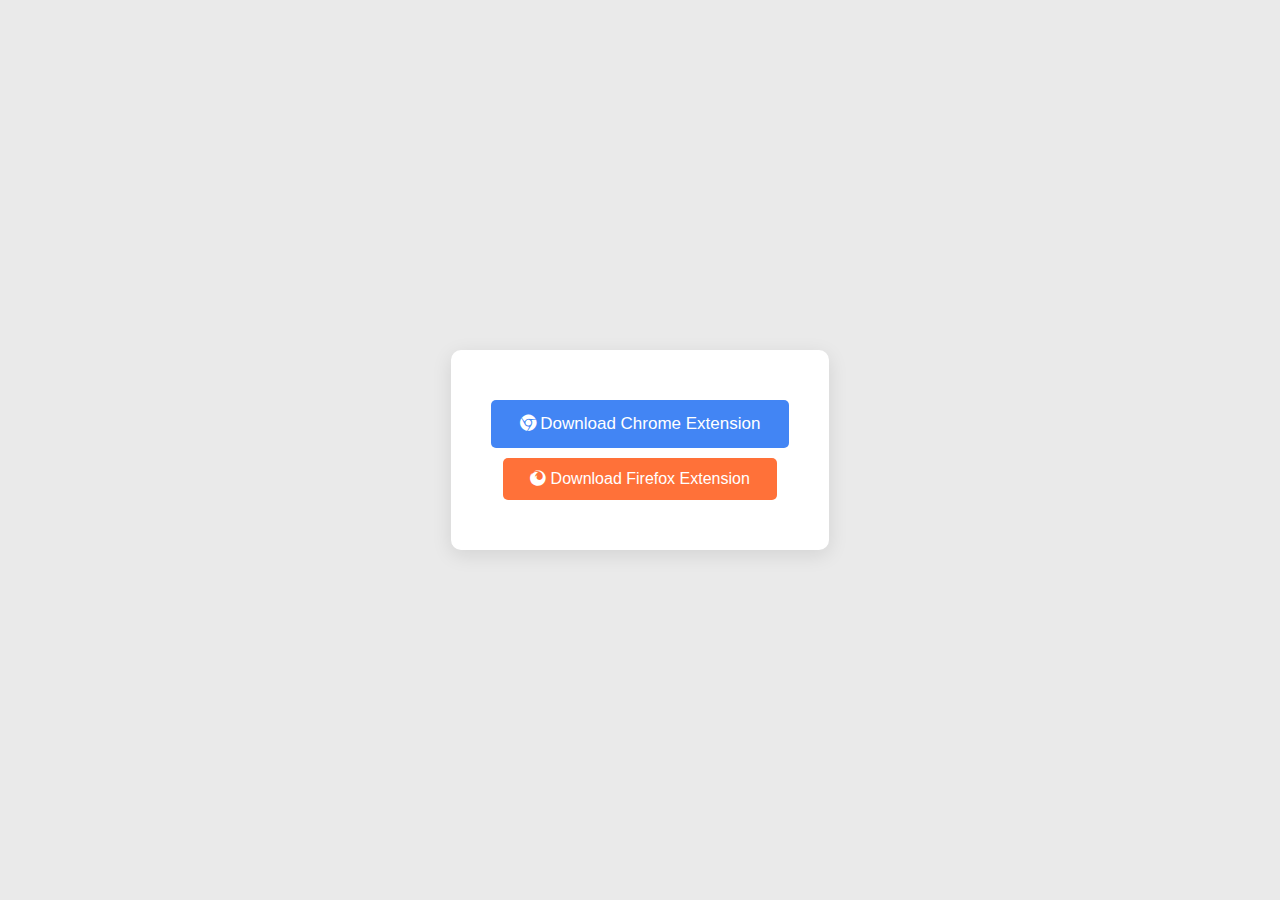
<file: index.html>
<!DOCTYPE html>
<html lang="en">

<head>
    <meta charset="UTF-8">
    <meta http-equiv="X-UA-Compatible" content="IE=edge">
    <meta name="viewport" content="width=device-width, initial-scale=1.0">
    <title>Download Extensions</title>

    <link rel="stylesheet" href="https://cdnjs.cloudflare.com/ajax/libs/font-awesome/5.15.1/css/all.min.css">
    <style>
        body {
            font-family: 'Segoe UI', Tahoma, Geneva, Verdana, sans-serif;
            background-color: #eaeaea;
            display: flex;
            justify-content: center;
            align-items: center;
            height: 100vh;
            margin: 0;
        }

        .container {
            background: #ffffff;
            padding: 40px;
            border-radius: 10px;
            box-shadow: 0 5px 20px rgba(0, 0, 0, 0.1);
            width: fit-content;
        }

        .btn {
            display: block;
            width: 250px;
            border: none;
            background: none;
            padding: 12px;
            font-size: 16px;
            border-radius: 5px;
            margin: 10px auto;
            transition: transform 0.2s, box-shadow 0.2s;
            text-align: center;
            text-decoration: none;
        }

        .btn:hover {
            transform: translateY(-2px);
            box-shadow: 0 5px 15px rgba(0, 0, 0, 0.1);
        }

        .chrome {
            background-color: #4285F4;
            color: #ffffff;
        }

        .firefox {
            background-color: #FF7139;
            color: #ffffff;
        }

        .larger {
            width: 270px;
            font-size: 17px;
            padding: 14px;
        }
    </style>
</head>

<body>

    <div class="container">
        <!-- Chrome Extension Download Button -->
        <a href="ecsi.crx" class="btn download-button chrome">
            <i class="fab fa-chrome"></i>
            Download Chrome Extension
        </a>

        <!-- Firefox Extension Download Button -->
        <a href="ecsi.xpi" class="btn download-button firefox">
            <i class="fab fa-firefox"></i>
            Download Firefox Extension
        </a>
    </div>

    <script>
        document.addEventListener("DOMContentLoaded", function () {
            adjustButtonSize();
        });

        function adjustButtonSize() {
            let chromeButton = document.querySelector(".chrome");
            let firefoxButton = document.querySelector(".firefox");

            const browser = getBrowser();

            if (browser === "Chrome") {
                chromeButton.classList.add("larger");
            } else if (browser === "Firefox") {
                firefoxButton.classList.add("larger");
            }
        }

        function getBrowser() {
            const userAgent = navigator.userAgent;

            if (/firefox/i.test(userAgent)) {
                return "Firefox";
            } else if (/chrome/i.test(userAgent) && !/edge/i.test(userAgent)) {
                return "Chrome";
            }
            return "Unknown";
        }
    </script>

</body>

</html>
</file>
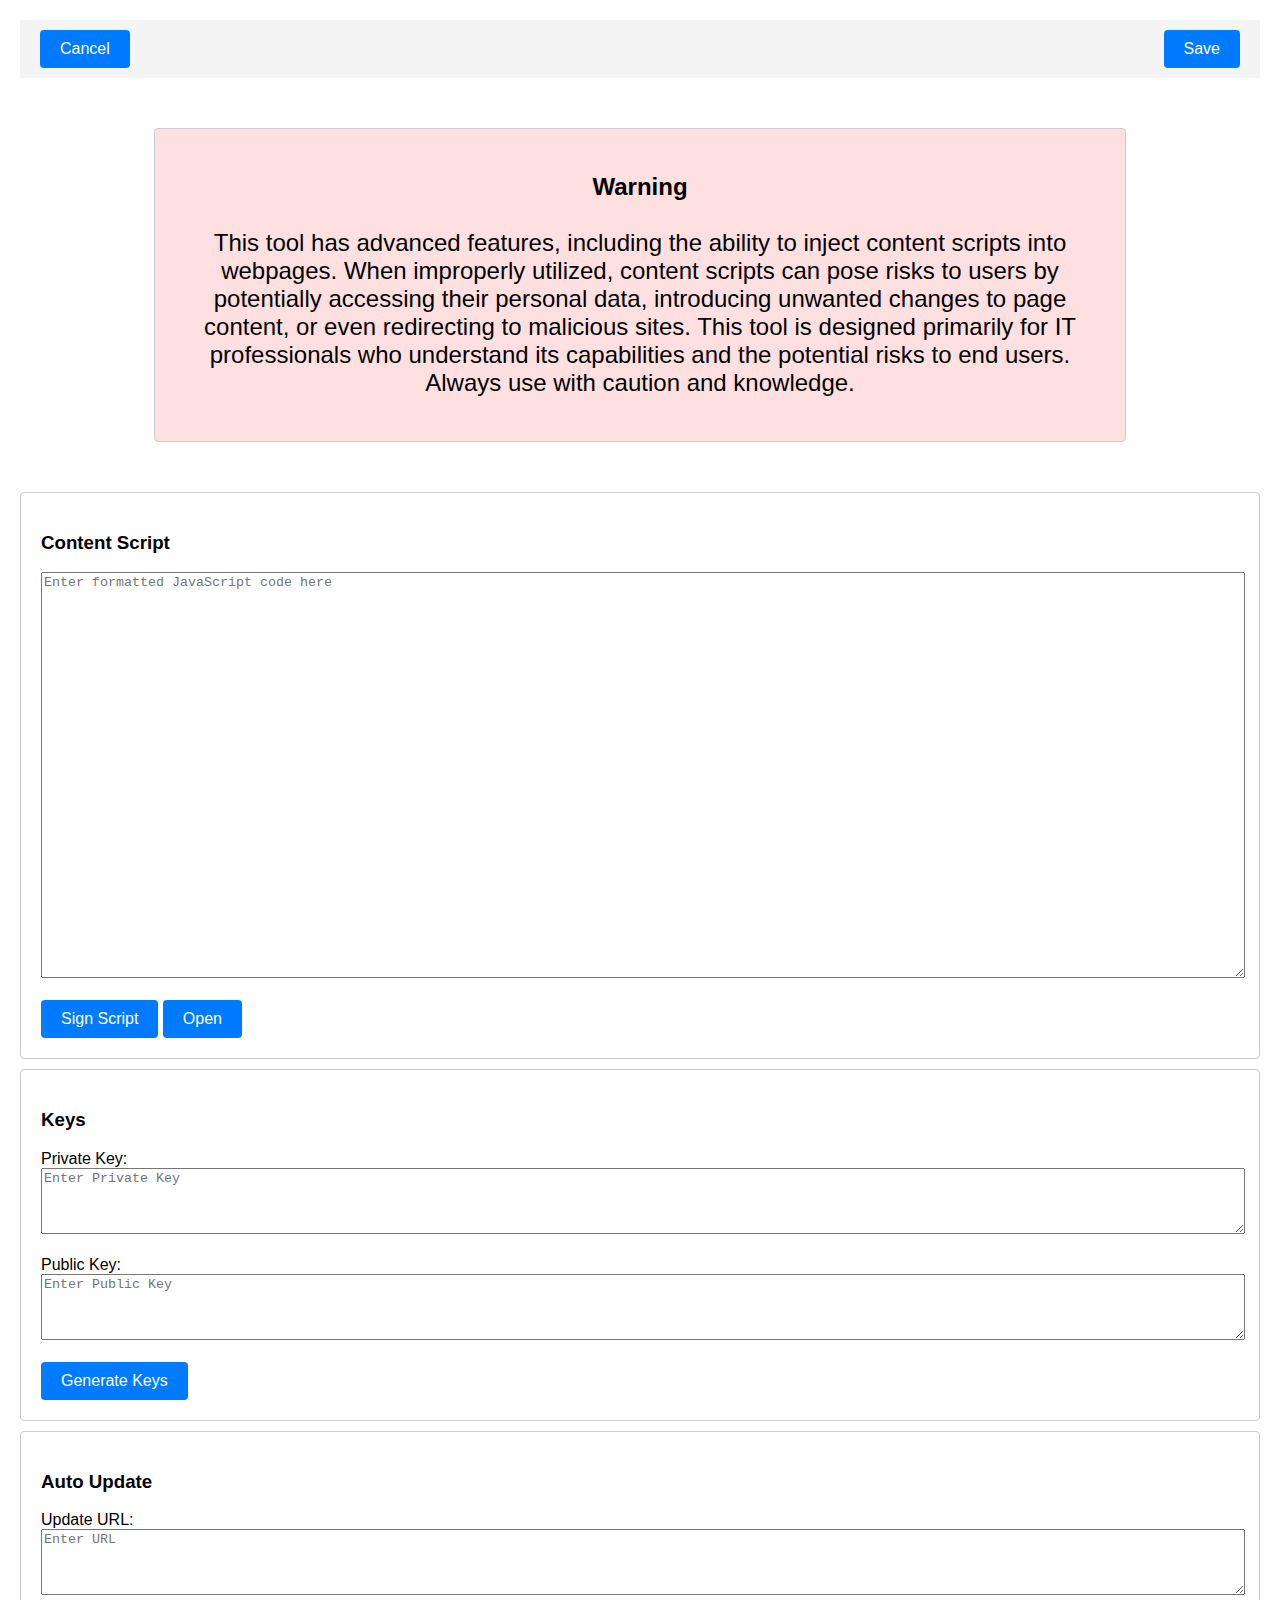
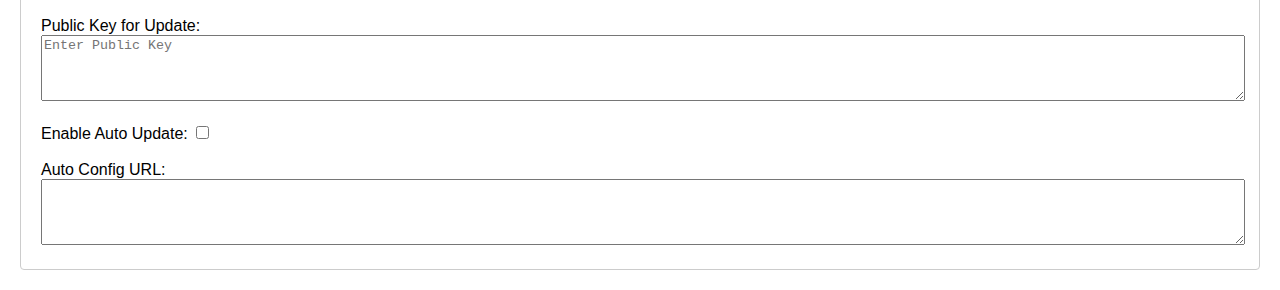
<file: ecsi/settings.html>
<!DOCTYPE html>
<html lang="en">

<head>
    <meta charset="UTF-8">
    <meta name="viewport" content="width=device-width, initial-scale=1.0">
    <title>Settings</title>
    <link rel="stylesheet" href="./settings.css">
</head>

<body>
    <div class="page-controls">
        <button id="cancelButton">Cancel</button>
        <button id="saveButton">Save</button>
    </div>

    <div class="modal warning-box">
        <p><strong>Warning</strong><br><br>This tool has advanced features, including the ability to inject content scripts into webpages. When improperly utilized, content scripts can pose risks to users by potentially accessing their personal data, introducing unwanted changes to page content, or even redirecting to malicious sites. This tool is designed primarily for IT professionals who understand its capabilities and the potential risks to end users. Always use with caution and knowledge.</p>
    </div>

    <form id="settingsForm">

        <div class="modal">
            <h3>Content Script</h3>
            <textarea name="contentScript" id="contentScript" placeholder="Enter formatted JavaScript code here"
                rows="30"></textarea><br><br>
            <div class="button-group">
                <button id="signScript">Sign Script</button>
                <input type="file" id="openScript">
                <label for="openScript">Open</label>
            </div>
        </div>

        <div class="modal">
            <h3>Keys</h3>
            <label for="privateKey">Private Key:</label><br>
            <textarea rows="4" name="privateKey" id="privateKey" placeholder="Enter Private Key"></textarea><br><br>

            <label for="publicKey">Public Key:</label><br>
            <textarea rows="4" name="publicKey" id="publicKey" placeholder="Enter Public Key"></textarea><br><br>

            <button id="generateKeys">Generate Keys</button>
        </div>

        <div class="modal">
            <h3>Auto Update</h3>

            <label for="updateUrl">Update URL:</label><br>
            <textarea rows="4" name="updateUrl" id="updateUrl" placeholder="Enter URL"></textarea><br><br>

            <label for="publicKeyForUpdate">Public Key for Update:</label><br>
            <textarea rows="4" name="publicKeyForUpdate" id="publicKeyForUpdate"
                placeholder="Enter Public Key"></textarea><br><br>

            <label for="enableUpdate">Enable Auto Update:</label>
            <input name="enableUpdate" type="checkbox" id="enableUpdate"><br><br>

            <label for="autoConfigUrl">Auto Config URL:</label><br>
            <textarea rows="4" name="autoConfigUrl" id="autoConfigUrl" readonly></textarea>
        </div>

    </form>
    <script type="module" src="settings.js"></script>
</body>

</html>
</file>
<file: ecsi/settings.css>
body {
    font-family: Arial, sans-serif;
    margin: 20px;
}

.modal {
    border: 1px solid #ccc;
    padding: 20px;
    margin: 10px 0;
    border-radius: 4px;
}

.warning-box {
    background-color: #ffe0e0;
    text-align: center;
    width: 75%;
    margin: 50px auto;
    font-size: 24px;
}

textarea {
    width: 100%;
    max-height: 400px;
}

.text-input-container label {
    display: block;
    margin-bottom: 8px;
    font-weight: bold;
}

.text-input-container {
    margin-bottom: 20px;
}

.text-input-container label {
    display: block;
    margin-bottom: 8px;
    font-weight: bold;
}

.text-input-container input[type="text"] {
    height: 50px;
    padding: 10px;
    box-sizing: border-box;
    display: block;
    margin-bottom: 10px;
}

.small-input {
    width: 100%;
}

.small-input input[type="text"] {
    width: 20em;
}

.medium-input {
    width: 80%;
}

.medium-input input[type="text"] {
    width: 80%;
}

button,
input[type="submit"],
input[type="button"],
label.button-label,
label[for="openScript"] {
    padding: 10px 20px;
    background-color: #007BFF;
    color: white;
    border: none;
    border-radius: 4px;
    cursor: pointer;
    font-size: 1em;
    transition: background-color 0.3s ease;
    display: inline-block;
}

button:hover,
input[type="submit"]:hover,
input[type="button"]:hover,
label.button-label:hover,
label[for="openScript"]:hover {
    background-color: #0056b3;
}

input[type="file"] {
    display: none;
}

.page-controls {
    display: flex;
    justify-content: space-between;
    padding: 10px 20px;
    position: sticky;
    top: 0;
    background-color: #f4f4f4;
    z-index: 1000;
}
</file>
